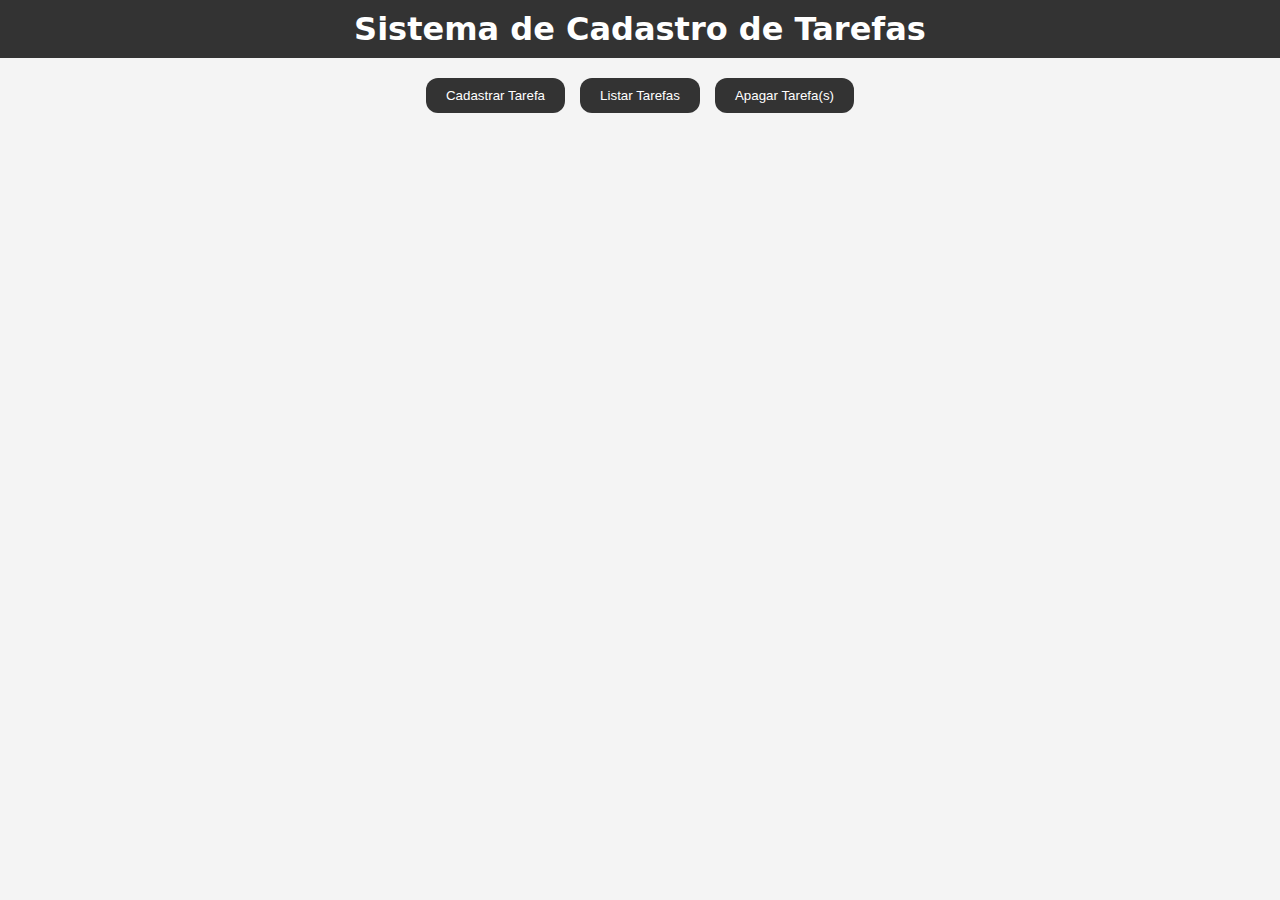
<file: index.html>
<!DOCTYPE html>
<html lang="pt-br">

    <!-- aa -->

<head>
    <meta charset="UTF-8">
    <meta name="viewport" content="width=device-width, initial-scale=1.0">
    <title>Sistema de Cadastro de Tarefas</title>
    <link rel="stylesheet" href="assets/css/estilo.css">
</head>

<body>
    <h1>Sistema de Cadastro de Tarefas</h1>
    <div id="menu">
        <button id="btn-cadastrar">Cadastrar Tarefa</button>
        <button id="btn-listar">Listar Tarefas</button>
        <button id="btn-apagar">Apagar Tarefa(s)</button>
    </div>

    <div id="form-cadastrar" class="form-container">
        <h2>Cadastrar Tarefa</h2>
        <label for="titulo">Título:</label>
        <input type="text" id="titulo" required maxlength="50" placeholder="Nome da tarefa">
        <br><br>

        <label for="data">Prazo:</label>
        <input type="date" id="data" required min="">
        <br><br>
        <button id="btn-submit-cadastrar">Cadastrar</button>
    </div>

    <div id="list-container" class="form-container">
        <h2>Lista de Tarefas</h2>
        <!-- Contêiner para o filtro e o ícone da lupa para poder mexer no alinhamento deles-->
        <div class="filter-container">
            <!-- Filtro -->
            <label for="filter-status">filtro:</label>
            <select id="filter-status">
                <option value="todos">Todos</option>
                <option value="pendente">Pendentes</option>
                <option value="concluído">Concluídas</option>
            </select>
        
        <!-- Botão da lupa -->
        <div id="btn-search" class="icone lupa"></div>
        

    <!-- Barra de pesquisa oculta inicialmente -->
    <input type="text" id="search-task" placeholder="Digite o título da tarefa" class="hidden">

        <ul id="task-list"></ul>
        </div>
    </div>

    <div id="form-editar" class="form-container">
        <h2>Editar Tarefa</h2>
        <label for="titulo-editar">Título:</label>
        <br>
        <input type="text" id="titulo-editar" required maxlength="50" placeholder="Nome da tarefa"><br>
        <br>
        <label for="data-editar">Data de conclusão:</label>
        <input type="date" id="data-editar"><br>
        <br><br>
        <button id="btn-submit-editar">Atualizar</button>
    </div>

    <div id="form-apagar" class="form-container">
        <h2>Apagar Tarefa(s)</h2>
        <ul id="apagar-list"></ul>
        <label><input type="checkbox" id="select-all"> Marcar/Desmarcar Todos</label><br>
        <button id="btn-submit-apagar">Apagar Selecionados</button>
    </div>

    <script src="assets/js/script.js"></script>
</body>

</html>
</file>
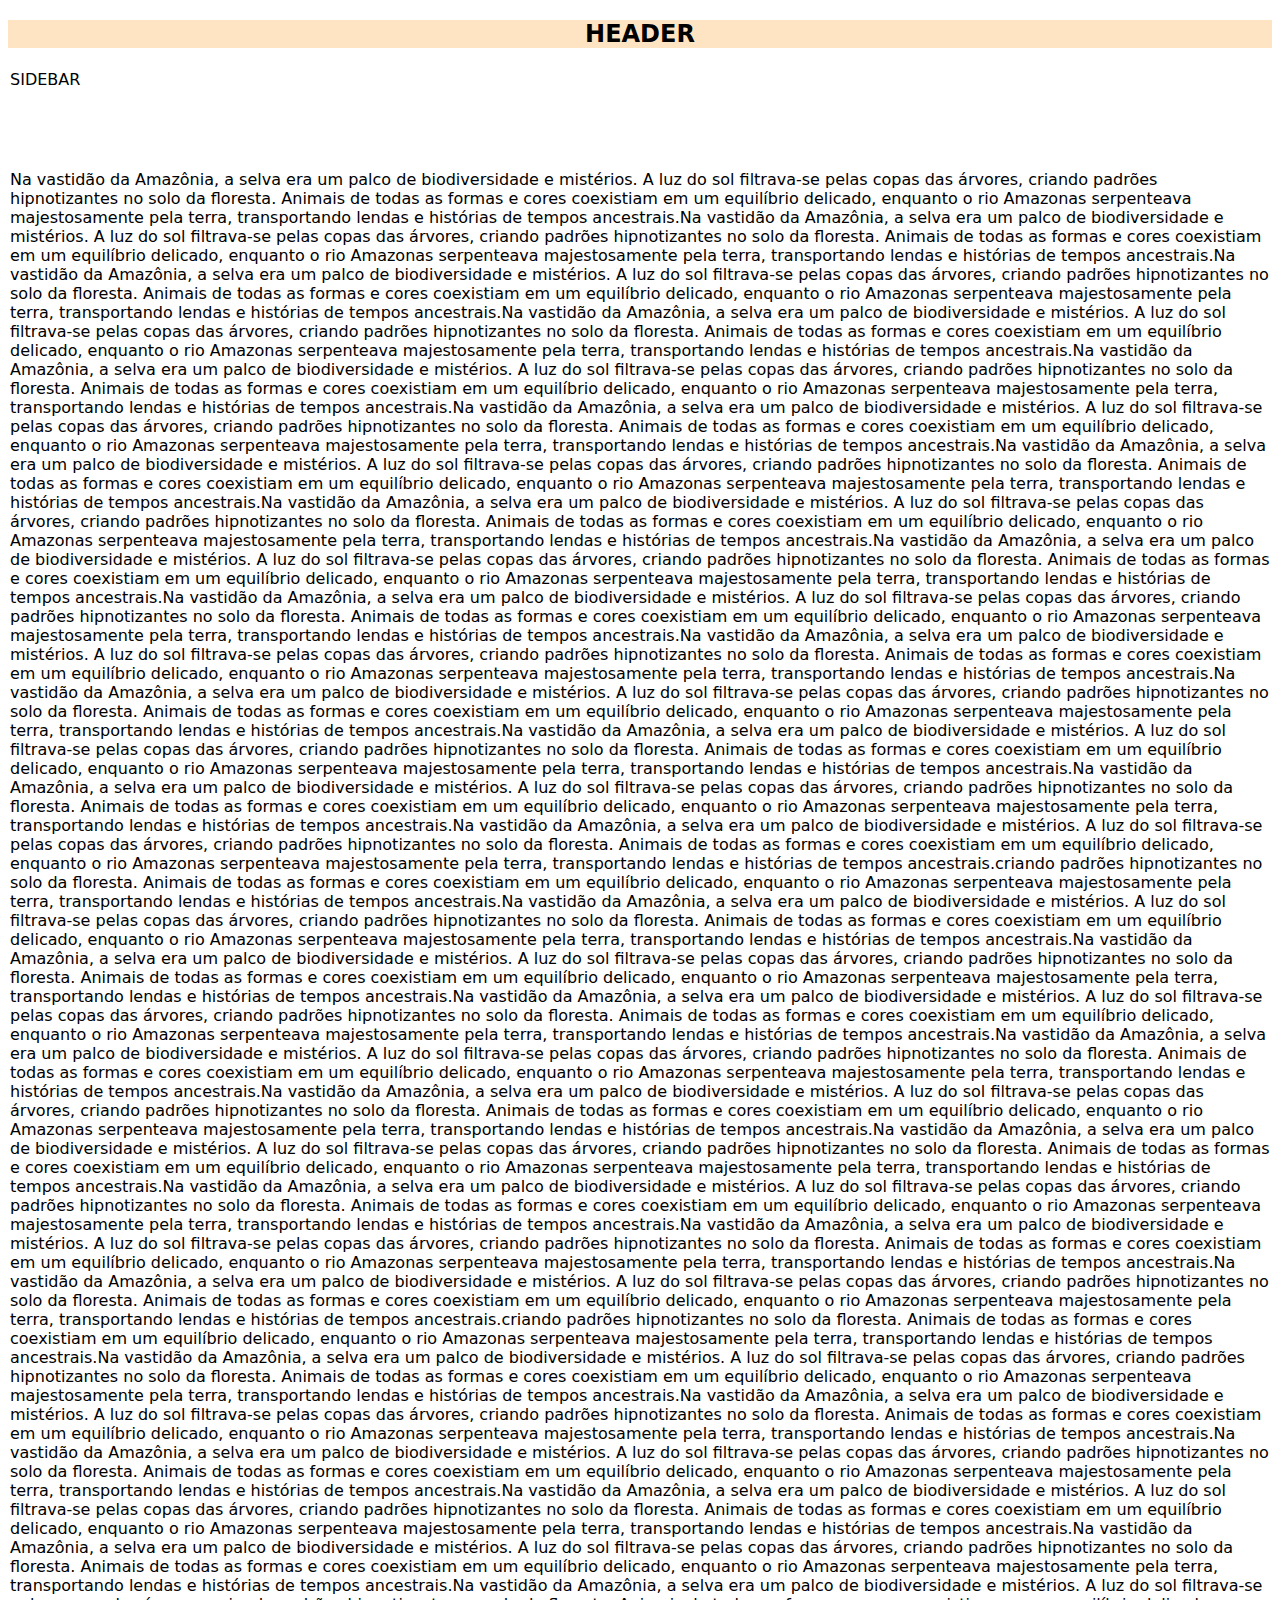
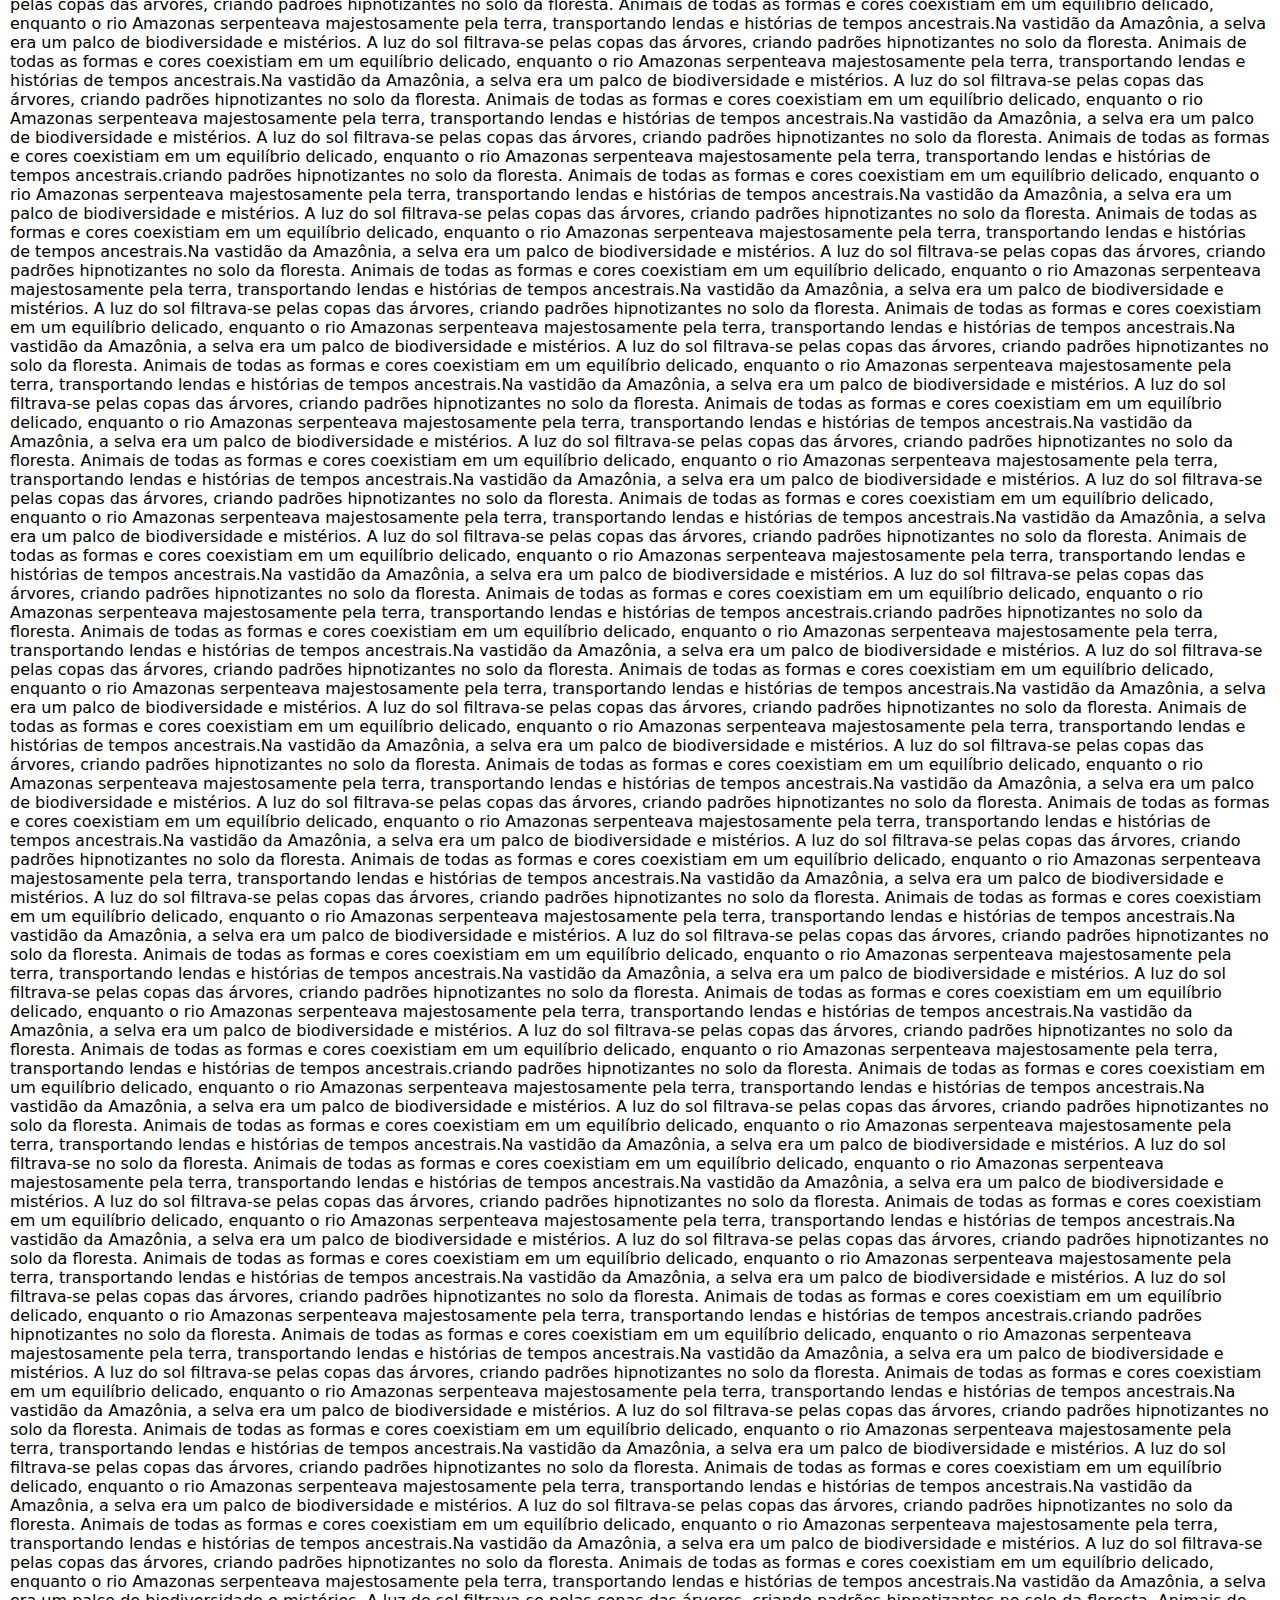
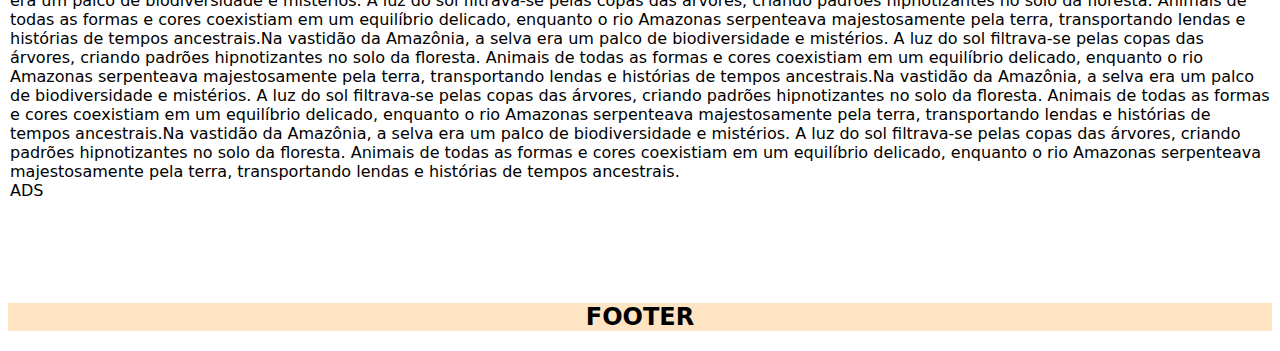
<file: teste.html>
<!DOCTYPE html>
<html lang="pt-br">

<head>
    <meta charset="UTF-8">
    <meta name="viewport" content="width=device-width, initial-scale=1.0">
    <title>Sistema de Cadastro de Tarefas</title>
    <link rel="stylesheet" href="/assets/css/testando.css">
</head>
<header class="header-section">
    <h2>HEADER</h2>
</header>

<body class="container">
    <div class="content container">




        <main class="container-main">


            Na vastidão da Amazônia, a selva era um palco de biodiversidade e mistérios. A luz do sol filtrava-se pelas copas das árvores, criando padrões hipnotizantes no solo da floresta. Animais de todas as formas e cores coexistiam em um equilíbrio delicado, enquanto o rio Amazonas serpenteava majestosamente pela terra, transportando lendas e histórias de tempos ancestrais.Na vastidão da Amazônia, a selva era um palco de biodiversidade e mistérios. A luz do sol filtrava-se pelas copas das árvores, criando padrões hipnotizantes no solo da floresta. Animais de todas as formas e cores coexistiam em um equilíbrio delicado, enquanto o rio Amazonas serpenteava majestosamente pela terra, transportando lendas e histórias de tempos ancestrais.Na vastidão da Amazônia, a selva era um palco de biodiversidade e mistérios. A luz do sol filtrava-se pelas copas das árvores, criando padrões hipnotizantes no solo da floresta. Animais de todas as formas e cores coexistiam em um equilíbrio delicado, enquanto o rio Amazonas serpenteava majestosamente pela terra, transportando lendas e histórias de tempos ancestrais.Na vastidão da Amazônia, a selva era um palco de biodiversidade e mistérios. A luz do sol filtrava-se pelas copas das árvores, criando padrões hipnotizantes no solo da floresta. Animais de todas as formas e cores coexistiam em um equilíbrio delicado, enquanto o rio Amazonas serpenteava majestosamente pela terra, transportando lendas e histórias de tempos ancestrais.Na vastidão da Amazônia, a selva era um palco de biodiversidade e mistérios. A luz do sol filtrava-se pelas copas das árvores, criando padrões hipnotizantes no solo da floresta. Animais de todas as formas e cores coexistiam em um equilíbrio delicado, enquanto o rio Amazonas serpenteava majestosamente pela terra, transportando lendas e histórias de tempos ancestrais.Na vastidão da Amazônia, a selva era um palco de biodiversidade e mistérios. A luz do sol filtrava-se pelas copas das árvores, criando padrões hipnotizantes no solo da floresta. Animais de todas as formas e cores coexistiam em um equilíbrio delicado, enquanto o rio Amazonas serpenteava majestosamente pela terra, transportando lendas e histórias de tempos ancestrais.Na vastidão da Amazônia, a selva era um palco de biodiversidade e mistérios. A luz do sol filtrava-se pelas copas das árvores, criando padrões hipnotizantes no solo da floresta. Animais de todas as formas e cores coexistiam em um equilíbrio delicado, enquanto o rio Amazonas serpenteava majestosamente pela terra, transportando lendas e histórias de tempos ancestrais.Na vastidão da Amazônia, a selva era um palco de biodiversidade e mistérios. A luz do sol filtrava-se pelas copas das árvores, criando padrões hipnotizantes no solo da floresta. Animais de todas as formas e cores coexistiam em um equilíbrio delicado, enquanto o rio Amazonas serpenteava majestosamente pela terra, transportando lendas e histórias de tempos ancestrais.Na vastidão da Amazônia, a selva era um palco de biodiversidade e mistérios. A luz do sol filtrava-se pelas copas das árvores, criando padrões hipnotizantes no solo da floresta. Animais de todas as formas e cores coexistiam em um equilíbrio delicado, enquanto o rio Amazonas serpenteava majestosamente pela terra, transportando lendas e histórias de tempos ancestrais.Na vastidão da Amazônia, a selva era um palco de biodiversidade e mistérios. A luz do sol filtrava-se pelas copas das árvores, criando padrões hipnotizantes no solo da floresta. Animais de todas as formas e cores coexistiam em um equilíbrio delicado, enquanto o rio Amazonas serpenteava majestosamente pela terra, transportando lendas e histórias de tempos ancestrais.Na vastidão da Amazônia, a selva era um palco de biodiversidade e mistérios. A luz do sol filtrava-se pelas copas das árvores, criando padrões hipnotizantes no solo da floresta. Animais de todas as formas e cores coexistiam em um equilíbrio delicado, enquanto o rio Amazonas serpenteava majestosamente pela terra, transportando lendas e histórias de tempos ancestrais.Na vastidão da Amazônia, a selva era um palco de biodiversidade e mistérios. A luz do sol filtrava-se pelas copas das árvores, criando padrões hipnotizantes no solo da floresta. Animais de todas as formas e cores coexistiam em um equilíbrio delicado, enquanto o rio Amazonas serpenteava majestosamente pela terra, transportando lendas e histórias de tempos ancestrais.Na vastidão da Amazônia, a selva era um palco de biodiversidade e mistérios. A luz do sol filtrava-se pelas copas das árvores, criando padrões hipnotizantes no solo da floresta. Animais de todas as formas e cores coexistiam em um equilíbrio delicado, enquanto o rio Amazonas serpenteava majestosamente pela terra, transportando lendas e histórias de tempos ancestrais.Na vastidão da Amazônia, a selva era um palco de biodiversidade e mistérios. A luz do sol filtrava-se pelas copas das árvores, criando padrões hipnotizantes no solo da floresta. Animais de todas as formas e cores coexistiam em um equilíbrio delicado, enquanto o rio Amazonas serpenteava majestosamente pela terra, transportando lendas e histórias de tempos ancestrais.Na vastidão da Amazônia, a selva era um palco de biodiversidade e mistérios. A luz do sol filtrava-se pelas copas das árvores, criando padrões hipnotizantes no solo da floresta. Animais de todas as formas e cores coexistiam em um equilíbrio delicado, enquanto o rio Amazonas serpenteava majestosamente pela terra, transportando lendas e histórias de tempos ancestrais.criando padrões hipnotizantes no solo da floresta. Animais de todas as formas e cores coexistiam em um equilíbrio delicado, enquanto o rio Amazonas serpenteava majestosamente pela terra, transportando lendas e histórias de tempos ancestrais.Na vastidão da Amazônia, a selva era um palco de biodiversidade e mistérios. A luz do sol filtrava-se pelas copas das árvores, criando padrões hipnotizantes no solo da floresta. Animais de todas as formas e cores coexistiam em um equilíbrio delicado, enquanto o rio Amazonas serpenteava majestosamente pela terra, transportando lendas e histórias de tempos ancestrais.Na vastidão da Amazônia, a selva era um palco de biodiversidade e mistérios. A luz do sol filtrava-se pelas copas das árvores, criando padrões hipnotizantes no solo da floresta. Animais de todas as formas e cores coexistiam em um equilíbrio delicado, enquanto o rio Amazonas serpenteava majestosamente pela terra, transportando lendas e histórias de tempos ancestrais.Na vastidão da Amazônia, a selva era um palco de biodiversidade e mistérios. A luz do sol filtrava-se pelas copas das árvores, criando padrões hipnotizantes no solo da floresta. Animais de todas as formas e cores coexistiam em um equilíbrio delicado, enquanto o rio Amazonas serpenteava majestosamente pela terra, transportando lendas e histórias de tempos ancestrais.Na vastidão da Amazônia, a selva era um palco de biodiversidade e mistérios. A luz do sol filtrava-se pelas copas das árvores, criando padrões hipnotizantes no solo da floresta. Animais de todas as formas e cores coexistiam em um equilíbrio delicado, enquanto o rio Amazonas serpenteava majestosamente pela terra, transportando lendas e histórias de tempos ancestrais.Na vastidão da Amazônia, a selva era um palco de biodiversidade e mistérios. A luz do sol filtrava-se pelas copas das árvores, criando padrões hipnotizantes no solo da floresta. Animais de todas as formas e cores coexistiam em um equilíbrio delicado, enquanto o rio Amazonas serpenteava majestosamente pela terra, transportando lendas e histórias de tempos ancestrais.Na vastidão da Amazônia, a selva era um palco de biodiversidade e mistérios. A luz do sol filtrava-se pelas copas das árvores, criando padrões hipnotizantes no solo da floresta. Animais de todas as formas e cores coexistiam em um equilíbrio delicado, enquanto o rio Amazonas serpenteava majestosamente pela terra, transportando lendas e histórias de tempos ancestrais.Na vastidão da Amazônia, a selva era um palco de biodiversidade e mistérios. A luz do sol filtrava-se pelas copas das árvores, criando padrões hipnotizantes no solo da floresta. Animais de todas as formas e cores coexistiam em um equilíbrio delicado, enquanto o rio Amazonas serpenteava majestosamente pela terra, transportando lendas e histórias de tempos ancestrais.Na vastidão da Amazônia, a selva era um palco de biodiversidade e mistérios. A luz do sol filtrava-se pelas copas das árvores, criando padrões hipnotizantes no solo da floresta. Animais de todas as formas e cores coexistiam em um equilíbrio delicado, enquanto o rio Amazonas serpenteava majestosamente pela terra, transportando lendas e histórias de tempos ancestrais.Na vastidão da Amazônia, a selva era um palco de biodiversidade e mistérios. A luz do sol filtrava-se pelas copas das árvores, criando padrões hipnotizantes no solo da floresta. Animais de todas as formas e cores coexistiam em um equilíbrio delicado, enquanto o rio Amazonas serpenteava majestosamente pela terra, transportando lendas e histórias de tempos ancestrais.criando padrões hipnotizantes no solo da floresta. Animais de todas as formas e cores coexistiam em um equilíbrio delicado, enquanto o rio Amazonas serpenteava majestosamente pela terra, transportando lendas e histórias de tempos ancestrais.Na vastidão da Amazônia, a selva era um palco de biodiversidade e mistérios. A luz do sol filtrava-se pelas copas das árvores, criando padrões hipnotizantes no solo da floresta. Animais de todas as formas e cores coexistiam em um equilíbrio delicado, enquanto o rio Amazonas serpenteava majestosamente pela terra, transportando lendas e histórias de tempos ancestrais.Na vastidão da Amazônia, a selva era um palco de biodiversidade e mistérios. A luz do sol filtrava-se pelas copas das árvores, criando padrões hipnotizantes no solo da floresta. Animais de todas as formas e cores coexistiam em um equilíbrio delicado, enquanto o rio Amazonas serpenteava majestosamente pela terra, transportando lendas e histórias de tempos ancestrais.Na vastidão da Amazônia, a selva era um palco de biodiversidade e mistérios. A luz do sol filtrava-se pelas copas das árvores, criando padrões hipnotizantes no solo da floresta. Animais de todas as formas e cores coexistiam em um equilíbrio delicado, enquanto o rio Amazonas serpenteava majestosamente pela terra, transportando lendas e histórias de tempos ancestrais.Na vastidão da Amazônia, a selva era um palco de biodiversidade e mistérios. A luz do sol filtrava-se pelas copas das árvores, criando padrões hipnotizantes no solo da floresta. Animais de todas as formas e cores coexistiam em um equilíbrio delicado, enquanto o rio Amazonas serpenteava majestosamente pela terra, transportando lendas e histórias de tempos ancestrais.Na vastidão da Amazônia, a selva era um palco de biodiversidade e mistérios. A luz do sol filtrava-se pelas copas das árvores, criando padrões hipnotizantes no solo da floresta. Animais de todas as formas e cores coexistiam em um equilíbrio delicado, enquanto o rio Amazonas serpenteava majestosamente pela terra, transportando lendas e histórias de tempos ancestrais.Na vastidão da Amazônia, a selva era um palco de biodiversidade e mistérios. A luz do sol filtrava-se pelas copas das árvores, criando padrões hipnotizantes no solo da floresta. Animais de todas as formas e cores coexistiam em um equilíbrio delicado, enquanto o rio Amazonas serpenteava majestosamente pela terra, transportando lendas e histórias de tempos ancestrais.Na vastidão da Amazônia, a selva era um palco de biodiversidade e mistérios. A luz do sol filtrava-se pelas copas das árvores, criando padrões hipnotizantes no solo da floresta. Animais de todas as formas e cores coexistiam em um equilíbrio delicado, enquanto o rio Amazonas serpenteava majestosamente pela terra, transportando lendas e histórias de tempos ancestrais.Na vastidão da Amazônia, a selva era um palco de biodiversidade e mistérios. A luz do sol filtrava-se pelas copas das árvores, criando padrões hipnotizantes no solo da floresta. Animais de todas as formas e cores coexistiam em um equilíbrio delicado, enquanto o rio Amazonas serpenteava majestosamente pela terra, transportando lendas e histórias de tempos ancestrais.Na vastidão da Amazônia, a selva era um palco de biodiversidade e mistérios. A luz do sol filtrava-se pelas copas das árvores, criando padrões hipnotizantes no solo da floresta. Animais de todas as formas e cores coexistiam em um equilíbrio delicado, enquanto o rio Amazonas serpenteava majestosamente pela terra, transportando lendas e histórias de tempos ancestrais.criando padrões hipnotizantes no solo da floresta. Animais de todas as formas e cores coexistiam em um equilíbrio delicado, enquanto o rio Amazonas serpenteava majestosamente pela terra, transportando lendas e histórias de tempos ancestrais.Na vastidão da Amazônia, a selva era um palco de biodiversidade e mistérios. A luz do sol filtrava-se pelas copas das árvores, criando padrões hipnotizantes no solo da floresta. Animais de todas as formas e cores coexistiam em um equilíbrio delicado, enquanto o rio Amazonas serpenteava majestosamente pela terra, transportando lendas e histórias de tempos ancestrais.Na vastidão da Amazônia, a selva era um palco de biodiversidade e mistérios. A luz do sol filtrava-se pelas copas das árvores, criando padrões hipnotizantes no solo da floresta. Animais de todas as formas e cores coexistiam em um equilíbrio delicado, enquanto o rio Amazonas serpenteava majestosamente pela terra, transportando lendas e histórias de tempos ancestrais.Na vastidão da Amazônia, a selva era um palco de biodiversidade e mistérios. A luz do sol filtrava-se pelas copas das árvores, criando padrões hipnotizantes no solo da floresta. Animais de todas as formas e cores coexistiam em um equilíbrio delicado, enquanto o rio Amazonas serpenteava majestosamente pela terra, transportando lendas e histórias de tempos ancestrais.Na vastidão da Amazônia, a selva era um palco de biodiversidade e mistérios. A luz do sol filtrava-se pelas copas das árvores, criando padrões hipnotizantes no solo da floresta. Animais de todas as formas e cores coexistiam em um equilíbrio delicado, enquanto o rio Amazonas serpenteava majestosamente pela terra, transportando lendas e histórias de tempos ancestrais.Na vastidão da Amazônia, a selva era um palco de biodiversidade e mistérios. A luz do sol filtrava-se pelas copas das árvores, criando padrões hipnotizantes no solo da floresta. Animais de todas as formas e cores coexistiam em um equilíbrio delicado, enquanto o rio Amazonas serpenteava majestosamente pela terra, transportando lendas e histórias de tempos ancestrais.Na vastidão da Amazônia, a selva era um palco de biodiversidade e mistérios. A luz do sol filtrava-se pelas copas das árvores, criando padrões hipnotizantes no solo da floresta. Animais de todas as formas e cores coexistiam em um equilíbrio delicado, enquanto o rio Amazonas serpenteava majestosamente pela terra, transportando lendas e histórias de tempos ancestrais.Na vastidão da Amazônia, a selva era um palco de biodiversidade e mistérios. A luz do sol filtrava-se pelas copas das árvores, criando padrões hipnotizantes no solo da floresta. Animais de todas as formas e cores coexistiam em um equilíbrio delicado, enquanto o rio Amazonas serpenteava majestosamente pela terra, transportando lendas e histórias de tempos ancestrais.Na vastidão da Amazônia, a selva era um palco de biodiversidade e mistérios. A luz do sol filtrava-se pelas copas das árvores, criando padrões hipnotizantes no solo da floresta. Animais de todas as formas e cores coexistiam em um equilíbrio delicado, enquanto o rio Amazonas serpenteava majestosamente pela terra, transportando lendas e histórias de tempos ancestrais.Na vastidão da Amazônia, a selva era um palco de biodiversidade e mistérios. A luz do sol filtrava-se pelas copas das árvores, criando padrões hipnotizantes no solo da floresta. Animais de todas as formas e cores coexistiam em um equilíbrio delicado, enquanto o rio Amazonas serpenteava majestosamente pela terra, transportando lendas e histórias de tempos ancestrais.criando padrões hipnotizantes no solo da floresta. Animais de todas as formas e cores coexistiam em um equilíbrio delicado, enquanto o rio Amazonas serpenteava majestosamente pela terra, transportando lendas e histórias de tempos ancestrais.Na vastidão da Amazônia, a selva era um palco de biodiversidade e mistérios. A luz do sol filtrava-se pelas copas das árvores, criando padrões hipnotizantes no solo da floresta. Animais de todas as formas e cores coexistiam em um equilíbrio delicado, enquanto o rio Amazonas serpenteava majestosamente pela terra, transportando lendas e histórias de tempos ancestrais.Na vastidão da Amazônia, a selva era um palco de biodiversidade e mistérios. A luz do sol filtrava-se pelas copas das árvores, criando padrões hipnotizantes no solo da floresta. Animais de todas as formas e cores coexistiam em um equilíbrio delicado, enquanto o rio Amazonas serpenteava majestosamente pela terra, transportando lendas e histórias de tempos ancestrais.Na vastidão da Amazônia, a selva era um palco de biodiversidade e mistérios. A luz do sol filtrava-se pelas copas das árvores, criando padrões hipnotizantes no solo da floresta. Animais de todas as formas e cores coexistiam em um equilíbrio delicado, enquanto o rio Amazonas serpenteava majestosamente pela terra, transportando lendas e histórias de tempos ancestrais.Na vastidão da Amazônia, a selva era um palco de biodiversidade e mistérios. A luz do sol filtrava-se pelas copas das árvores, criando padrões hipnotizantes no solo da floresta. Animais de todas as formas e cores coexistiam em um equilíbrio delicado, enquanto o rio Amazonas serpenteava majestosamente pela terra, transportando lendas e histórias de tempos ancestrais.Na vastidão da Amazônia, a selva era um palco de biodiversidade e mistérios. A luz do sol filtrava-se pelas copas das árvores, criando padrões hipnotizantes no solo da floresta. Animais de todas as formas e cores coexistiam em um equilíbrio delicado, enquanto o rio Amazonas serpenteava majestosamente pela terra, transportando lendas e histórias de tempos ancestrais.Na vastidão da Amazônia, a selva era um palco de biodiversidade e mistérios. A luz do sol filtrava-se pelas copas das árvores, criando padrões hipnotizantes no solo da floresta. Animais de todas as formas e cores coexistiam em um equilíbrio delicado, enquanto o rio Amazonas serpenteava majestosamente pela terra, transportando lendas e histórias de tempos ancestrais.Na vastidão da Amazônia, a selva era um palco de biodiversidade e mistérios. A luz do sol filtrava-se pelas copas das árvores, criando padrões hipnotizantes no solo da floresta. Animais de todas as formas e cores coexistiam em um equilíbrio delicado, enquanto o rio Amazonas serpenteava majestosamente pela terra, transportando lendas e histórias de tempos ancestrais.Na vastidão da Amazônia, a selva era um palco de biodiversidade e mistérios. A luz do sol filtrava-se pelas copas das árvores, criando padrões hipnotizantes no solo da floresta. Animais de todas as formas e cores coexistiam em um equilíbrio delicado, enquanto o rio Amazonas serpenteava majestosamente pela terra, transportando lendas e histórias de tempos ancestrais.Na vastidão da Amazônia, a selva era um palco de biodiversidade e mistérios. A luz do sol filtrava-se pelas copas das árvores, criando padrões hipnotizantes no solo da floresta. Animais de todas as formas e cores coexistiam em um equilíbrio delicado, enquanto o rio Amazonas serpenteava majestosamente pela terra, transportando lendas e histórias de tempos ancestrais.criando padrões hipnotizantes no solo da floresta. Animais de todas as formas e cores coexistiam em um equilíbrio delicado, enquanto o rio Amazonas serpenteava majestosamente pela terra, transportando lendas e histórias de tempos ancestrais.Na vastidão da Amazônia, a selva era um palco de biodiversidade e mistérios. A luz do sol filtrava-se pelas copas das árvores, criando padrões hipnotizantes no solo da floresta. Animais de todas as formas e cores coexistiam em um equilíbrio delicado, enquanto o rio Amazonas serpenteava majestosamente pela terra, transportando lendas e histórias de tempos ancestrais.Na vastidão da Amazônia, a selva era um palco de biodiversidade e mistérios. A luz do sol filtrava-se no solo da floresta. Animais de todas as formas e cores coexistiam em um equilíbrio delicado, enquanto o rio Amazonas serpenteava majestosamente pela terra, transportando lendas e histórias de tempos ancestrais.Na vastidão da Amazônia, a selva era um palco de biodiversidade e mistérios. A luz do sol filtrava-se pelas copas das árvores, criando padrões hipnotizantes no solo da floresta. Animais de todas as formas e cores coexistiam em um equilíbrio delicado, enquanto o rio Amazonas serpenteava majestosamente pela terra, transportando lendas e histórias de tempos ancestrais.Na vastidão da Amazônia, a selva era um palco de biodiversidade e mistérios. A luz do sol filtrava-se pelas copas das árvores, criando padrões hipnotizantes no solo da floresta. Animais de todas as formas e cores coexistiam em um equilíbrio delicado, enquanto o rio Amazonas serpenteava majestosamente pela terra, transportando lendas e histórias de tempos ancestrais.Na vastidão da Amazônia, a selva era um palco de biodiversidade e mistérios. A luz do sol filtrava-se pelas copas das árvores, criando padrões hipnotizantes no solo da floresta. Animais de todas as formas e cores coexistiam em um equilíbrio delicado, enquanto o rio Amazonas serpenteava majestosamente pela terra, transportando lendas e histórias de tempos ancestrais.criando padrões hipnotizantes no solo da floresta. Animais de todas as formas e cores coexistiam em um equilíbrio delicado, enquanto o rio Amazonas serpenteava majestosamente pela terra, transportando lendas e histórias de tempos ancestrais.Na vastidão da Amazônia, a selva era um palco de biodiversidade e mistérios. A luz do sol filtrava-se pelas copas das árvores, criando padrões hipnotizantes no solo da floresta. Animais de todas as formas e cores coexistiam em um equilíbrio delicado, enquanto o rio Amazonas serpenteava majestosamente pela terra, transportando lendas e histórias de tempos ancestrais.Na vastidão da Amazônia, a selva era um palco de biodiversidade e mistérios. A luz do sol filtrava-se pelas copas das árvores, criando padrões hipnotizantes no solo da floresta. Animais de todas as formas e cores coexistiam em um equilíbrio delicado, enquanto o rio Amazonas serpenteava majestosamente pela terra, transportando lendas e histórias de tempos ancestrais.Na vastidão da Amazônia, a selva era um palco de biodiversidade e mistérios. A luz do sol filtrava-se pelas copas das árvores, criando padrões hipnotizantes no solo da floresta. Animais de todas as formas e cores coexistiam em um equilíbrio delicado, enquanto o rio Amazonas serpenteava majestosamente pela terra, transportando lendas e histórias de tempos ancestrais.Na vastidão da Amazônia, a selva era um palco de biodiversidade e mistérios. A luz do sol filtrava-se pelas copas das árvores, criando padrões hipnotizantes no solo da floresta. Animais de todas as formas e cores coexistiam em um equilíbrio delicado, enquanto o rio Amazonas serpenteava majestosamente pela terra, transportando lendas e histórias de tempos ancestrais.Na vastidão da Amazônia, a selva era um palco de biodiversidade e mistérios. A luz do sol filtrava-se pelas copas das árvores, criando padrões hipnotizantes no solo da floresta. Animais de todas as formas e cores coexistiam em um equilíbrio delicado, enquanto o rio Amazonas serpenteava majestosamente pela terra, transportando lendas e histórias de tempos ancestrais.Na vastidão da Amazônia, a selva era um palco de biodiversidade e mistérios. A luz do sol filtrava-se pelas copas das árvores, criando padrões hipnotizantes no solo da floresta. Animais de todas as formas e cores coexistiam em um equilíbrio delicado, enquanto o rio Amazonas serpenteava majestosamente pela terra, transportando lendas e histórias de tempos ancestrais.Na vastidão da Amazônia, a selva era um palco de biodiversidade e mistérios. A luz do sol filtrava-se pelas copas das árvores, criando padrões hipnotizantes no solo da floresta. Animais de todas as formas e cores coexistiam em um equilíbrio delicado, enquanto o rio Amazonas serpenteava majestosamente pela terra, transportando lendas e histórias de tempos ancestrais.Na vastidão da Amazônia, a selva era um palco de biodiversidade e mistérios. A luz do sol filtrava-se pelas copas das árvores, criando padrões hipnotizantes no solo da floresta. Animais de todas as formas e cores coexistiam em um equilíbrio delicado, enquanto o rio Amazonas serpenteava majestosamente pela terra, transportando lendas e histórias de tempos ancestrais.Na vastidão da Amazônia, a selva era um palco de biodiversidade e mistérios. A luz do sol filtrava-se pelas copas das árvores, criando padrões hipnotizantes no solo da floresta. Animais de todas as formas e cores coexistiam em um equilíbrio delicado, enquanto o rio Amazonas serpenteava majestosamente pela terra, transportando lendas e histórias de tempos ancestrais.
        </main>
        <aside class="sidebar">SIDEBAR</aside>
        <aside class="ads">ADS</aside>
    </div>
    <footer class="footer-section">
        <h2>FOOTER</h2>

    </footer>


</body>


</html>
</file>
<file: assets/css/estilo.css>
/* Define a aparência geral da página */
body {
  font-family: system-ui, -apple-system, BlinkMacSystemFont, "Segoe UI", Roboto,
    Oxygen, Ubuntu, Cantarell, "Open Sans", "Helvetica Neue", sans-serif;
  text-align: center;
  margin: 0;
  padding: 0;
  background-color: #f4f4f4;
}

/* Estiliza o cabeçalho */
h1 {
  background-color: #333;
  color: white;
  padding: 10px 0;
  margin: 0 0 20px;
}

/* Estiliza o menu de navegação */
#menu {
  margin-bottom: 20px;
}

/* Estiliza os botões do menu */
#menu button {
  background-color: #333;
  color: white;
  border: none;
  padding: 10px 20px;
  margin: 0 5px;
  cursor: pointer;
  border-radius: 12px;
}
/*botões mudam de cor ao passar o mouse*/
button:hover {
  background-color: #8a8a8a;
}

/* Estiliza os campos de entrada de texto */
input[type="text"],
input[type="file"] {
  width: 100%; /* Ajusta a largura para 100% do container */
  max-width: 250px; /* Define uma largura máxima */
  margin: 5px 0; /*define uma largura máxima */
  border-radius: 8px;
  height: 30px;
}
/* Estiliza o campo da data*/
input[type="date"] {
  width: 150px;
  height: 30px;
  border-radius: 8px;
  text-align: center;
}

/* Estiliza o botão de submissão */
button {
  background-color: #333;
  color: white;
  border: none;
  padding: 10px 20px;
  margin: 10px 0;
  cursor: pointer;
  border-radius: 12px;
}

/* Estiliza as listas */
ul {
  list-style-type: none;
  padding-left: 0;
}

/* Estiliza os itens da lista */
ul#task-list li,
ul#apagar-list li {
  border: 2px solid #ddd;
  background-color: #fff;
  padding: 15px;
  margin-bottom: 10px;
  border-radius: 8px;
  text-align: left;
  display: flex;
  align-items: center;
}

ul#task-list li div,
ul#apagar-list li div {
  flex-grow: 1;
  margin-right: 20px;
}

/* Estiliza os botões dentro dos itens da lista */
ul#task-list li button,
ul#apagar-list li button {
  margin-left: 10px;
}

/* Estiliza os containers de formulário */
.form-container {
  display: none;
  margin-bottom: 20px;
  padding: 20px;
  background-color: #fff;
  border-radius: 8px;
  box-shadow: 0 0 10px rgba(0, 0, 0, 0.1);
}

/* Centraliza o conteúdo dentro dos containers */
.form-container,
#list-container,
#consulta-result {
  margin: 0 auto;
  width: 90%;
  max-width: 600px; /* Ajusta a largura máxima para melhor visualização em desktop */
  text-align: center;
}

#form-cadastrar {
  align-items: center; /* Centraliza os inputs */
}

/*Form Apagar. Alinhar texto*/
body #form-apagar #apagar-list li label {
  align-items: start;
  text-align: le;
}

/* Filtro de status e a barra de pesquisa */
#filter-status {
  width: 90px;
  padding: 1px;
  border: 1px solid #ddd;
  border-radius: 8px;
  font-size: 13px;
  background-color: #fff;
  margin-bottom: 20px;
  margin-right: 10px;
  cursor: pointer;
  transition: border-color 0.3s ease-in-out;
  align-items: left;
}

#search-task {
  width: 150px;
  padding: 2px;
  border: 1px solid #ddd;
  border-radius: 8px;
  font-size: 13px;
  background-color: #fff;
  margin-bottom: 20px;
  margin-right: 10px;
  cursor: pointer;
  transition: border-color 0.3s ease-in-out;
}

/* Lupa */
.icone.lupa {
  width: 10px;
  height: 10px;
  border: 2px solid black;
  border-radius: 50%;
  position: relative;
  display: inline-block;
  cursor: pointer;
  margin-right: 10px;
}

.icone.lupa:after {
  position: absolute;
  width: 100%;
  height: 2px;
  background-color: black;
  display: block;
  content: "";
  top: 50%;
  left: 50%;
  transform: rotate(45deg);
  transform-origin: -1px 7px;
}

/* Oculta a barra de pesquisa inicialmente */
.hidden {
  display: none;
}

/* Exibe a barra de pesquisa quando a classe hidden for removida */
.show {
  display: inline-block;
}

/* Responsividade da barra de pesquisa */
@media (max-width: 600px) {
  #filter-status,
  #search-task {
    width: 100%;
    font-size: 14px;
  }
}
</file>
<file: assets/css/testando.css>
/*Cabeçalho da página */
.header-section {
  text-align: center;
  background-color: bisque;
}

/*Conteúdo principal da página*/
body {
  font-family: system-ui, -apple-system, BlinkMacSystemFont, "Segoe UI", Roboto,
    Oxygen, Ubuntu, Cantarell, "Open Sans", "Helvetica Neue", sans-serif;
}
body .container {
  display: flex;
  flex-direction: column;
  min-height: 100vh;
  margin: 0px;
  padding: 2px;
}

/* Conteúdo que abrange main e menus laterais */
.content {
  display: flex;
  flex: 1;
}
/*Conteúdo central da página (main)*/
.container-main {
  background-color: transparent;
  flex: 1;
}
/*Cabeçalho */
.header-section {
}
/*Cabeçalho da página */
.footer-section {
  text-align: center;
  background-color: bisque;
}
/* Side bar */
.sidebar {
  order: -1;
}
/* Sidebar + ADS para padronizar os lados*/
.sidebar,
.ads {
  flex-basis: 100px;
}
</file>
